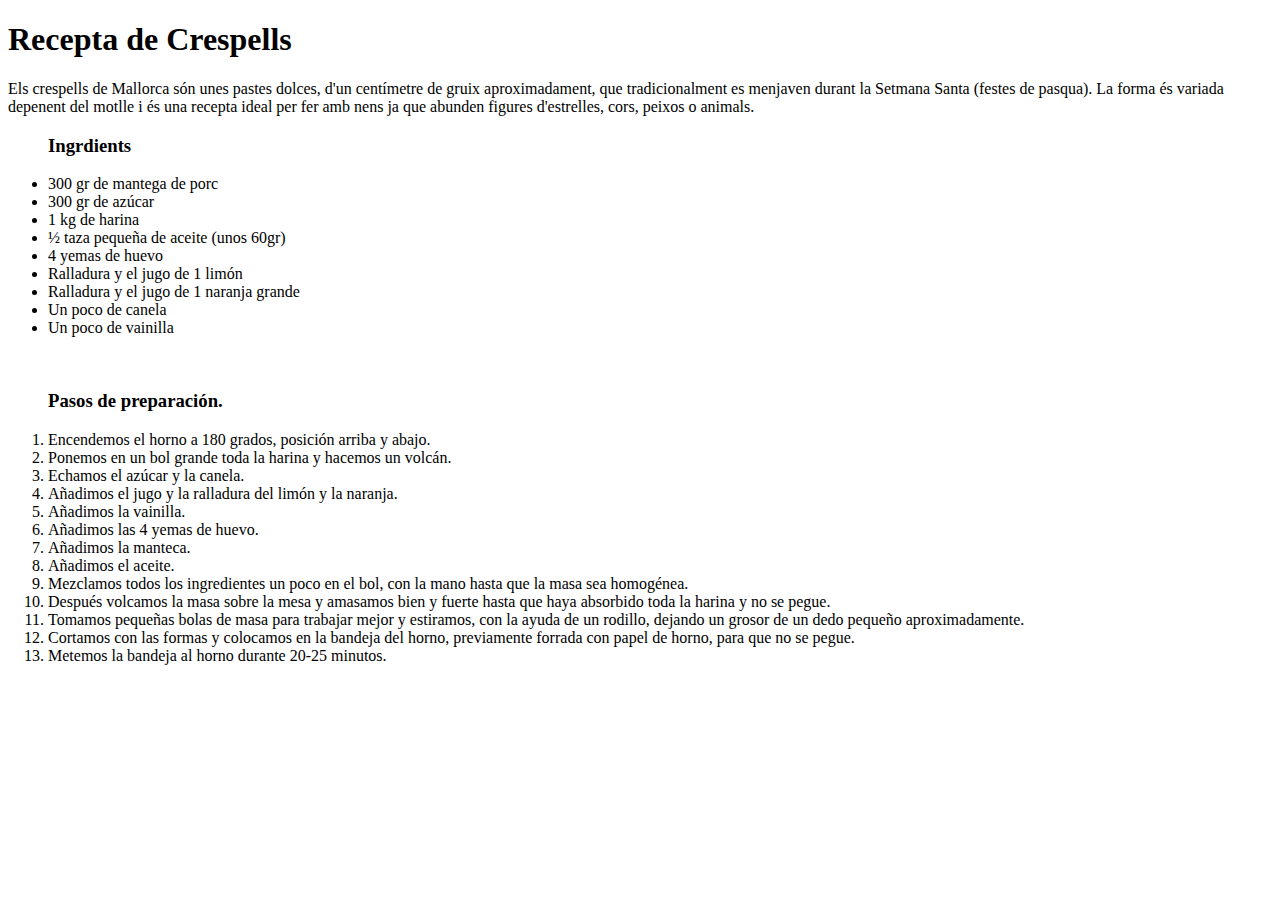
<file: Actividades/Ejercicio1.html>
<!DOCTYPE html>
<html lang="en">
<head>
    <meta charset="UTF-8">
    <meta name="viewport" content="width=device-width, initial-scale=1.0">
    <title>Recepta de Crespells</title>
</head>
<body>
    
    <!-- Título principal de la receta -->
    <h1>Recepta de Crespells</h1>

    <!-- Descripción breve de los crespells y su tradición en Mallorca -->
    <p>Els crespells de Mallorca són unes pastes dolces, d'un centímetre de gruix aproximadament, que tradicionalment es menjaven durant la Setmana  Santa (festes de pasqua).  
    La forma és variada depenent del motlle i és una recepta ideal per fer amb nens ja que abunden figures d'estrelles, cors, peixos o animals. 
    </p>

    <!-- Lista de los ingredientes necesarios para hacer los crespells -->
    <ul>
        <h3>Ingrdients</h3>
        <li>300 gr de mantega de porc</li>
        <li>300 gr de azúcar</li>
        <li>1 kg de harina</li>
        <li>½ taza pequeña de aceite (unos 60gr)</li>
        <li>4 yemas de huevo</li>
        <li>Ralladura y el jugo de 1 limón</li>
        <li>Ralladura y el jugo de 1 naranja grande</li>
        <li>Un poco de canela</li>
        <li>Un poco de vainilla</li>
    </ul>

    <br>

    <!-- Lista ordenada con los pasos para preparar los crespells -->
    <ol>
        <h3>Pasos de preparación.</h3>
        <li>Encendemos el horno a 180 grados, posición arriba y abajo.</li>
        <li>Ponemos en un bol grande toda la harina y hacemos un volcán.</li>
        <li>Echamos el azúcar y la canela.</li>
        <li>Añadimos el jugo y la ralladura del limón y la naranja.</li>
        <li>Añadimos la vainilla.</li>
        <li>Añadimos las 4 yemas de huevo.</li>
        <li>Añadimos la manteca.</li>
        <li>Añadimos el aceite.</li>
        <li>Mezclamos todos los ingredientes un poco en el bol, con la mano hasta que la masa sea homogénea.</li>
        <li>Después volcamos la masa sobre la mesa y amasamos bien y fuerte hasta que haya absorbido toda la harina y no se pegue.</li>
        <li>Tomamos pequeñas bolas de masa para trabajar mejor y estiramos, con la ayuda de un rodillo, dejando un grosor de un dedo pequeño aproximadamente.</li>
        <li>Cortamos con las formas y colocamos en la bandeja del horno, previamente forrada con papel de horno, para que no se pegue.</li>
        <li>Metemos la bandeja al horno durante 20-25 minutos.</li>

    </ol>

</body>
</html>
</file>
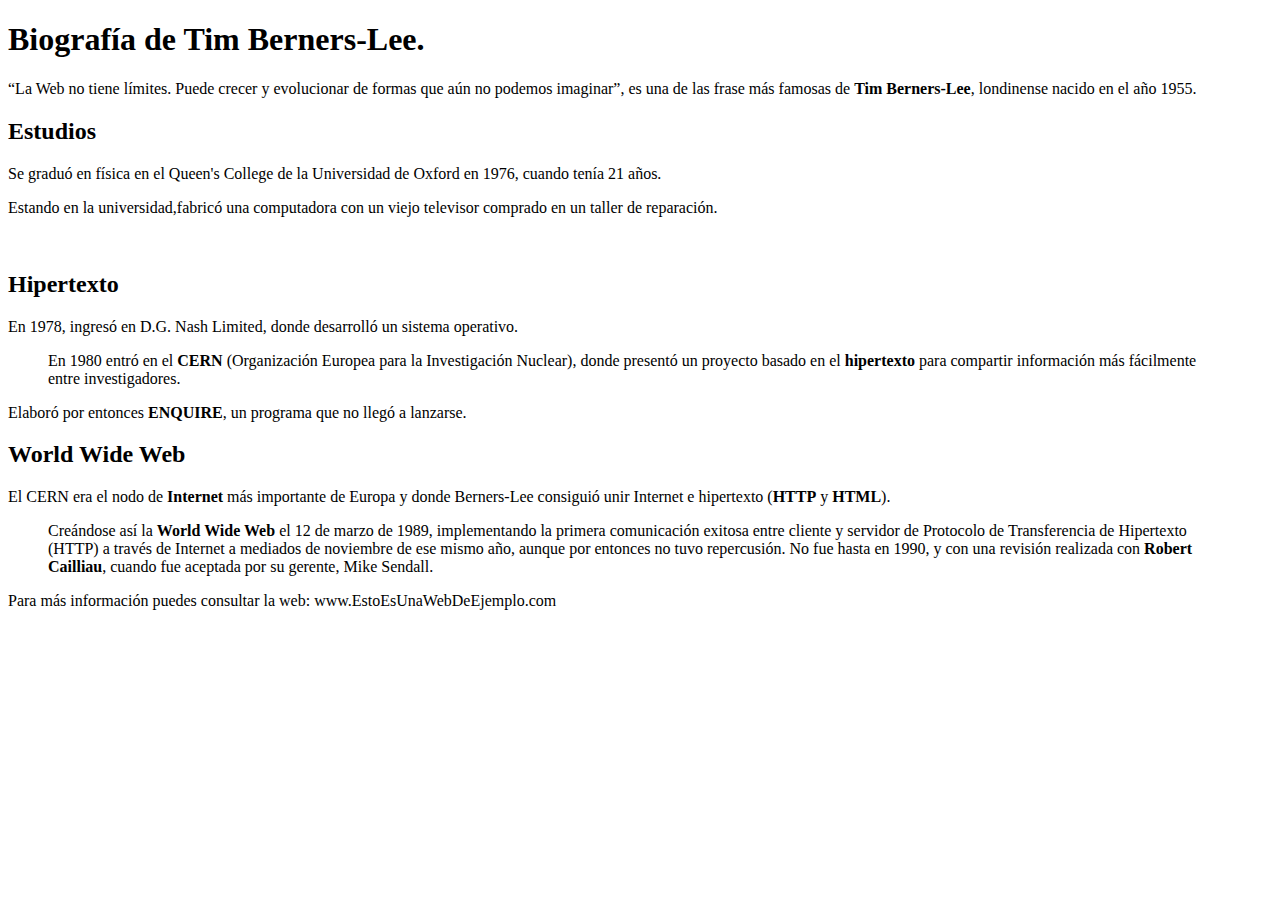
<file: Actividades/Ejercicio2.html>
<!DOCTYPE html>
<html lang="en">
<head>
    <meta charset="UTF-8">
    <meta name="viewport" content="width=device-width, initial-scale=1.0">
    <title>Ejercicio 2 de HTML</title>
</head>
<body>
    
    <!-- Titulo de la pagina -->
    <h1>Biografía de Tim Berners-Lee.</h1>

    <!-- Parrafo con una parte de texto en negrita <b> -->
    <p>“La Web no tiene límites. Puede crecer y evolucionar de formas que aún no podemos imaginar”, es una de las frase más famosas de <b>Tim Berners-Lee</b>, londinense nacido en el año 1955.</p>

    <!-- Subtitulo de la pagina -->
    <h2>Estudios</h2>

    <!-- Parrafo normal -->
    <p>Se graduó en física en el Queen's College de la Universidad de Oxford en 1976, cuando tenía 21 años.</p>

    <p>Estando en la universidad,fabricó una computadora con un viejo televisor comprado en un taller de reparación.</p>

    <br>

    <!-- Subtitulo de la pagina -->
    <h2>Hipertexto</h2>

    <p>En 1978, ingresó en D.G. Nash Limited, donde desarrolló un sistema operativo.</p>

    <!-- Parrafo blockquote con un margen a la izquierda y una parte de texto en negrita  -->
    <blockquote>En 1980 entró en el <b>CERN</b> (Organización Europea para la Investigación Nuclear), donde presentó un proyecto basado en el <b>hipertexto</b> para compartir información más fácilmente entre investigadores.</blockquote>

    <!-- Parrafo con una parte de texto en negrita -->
    <p>Elaboró por entonces <b>ENQUIRE</b>, un programa que no llegó a lanzarse.</p>

    <!-- Subtitulo de la pagina -->
    <h2>World Wide Web</h2>

    <!-- Parrafo con una parte de texto en negrita -->
    <p>El CERN era el nodo de <b>Internet</b> más importante de Europa y
        donde Berners-Lee consiguió unir Internet e hipertexto (<b>HTTP</b> y <b>HTML</b>).
    </p>

    <!-- Parrafo blockquote con un margen a la izquierda y una parte de texto en negrita  -->
    <blockquote>Creándose así la <b>World Wide Web</b> el 12 de marzo de 1989, implementando la primera comunicación exitosa entre cliente y servidor de Protocolo de Transferencia de Hipertexto (HTTP) a través de Internet a mediados de noviembre de ese mismo año, aunque por entonces no tuvo repercusión. No fue hasta en 1990, y con una revisión realizada con <b>Robert Cailliau</b>, cuando fue aceptada por su gerente, Mike Sendall.</blockquote>

    <!-- Creamos un footer para la pagina con un enlace web a otra pagina web -->
    <footer>Para más información puedes consultar la web: <a href="www.EstoEsUnaWebDeEjemplo.com" style="text-decoration: none; color: black;"  >www.EstoEsUnaWebDeEjemplo.com</a></footer>

</body>
</html>
</file>
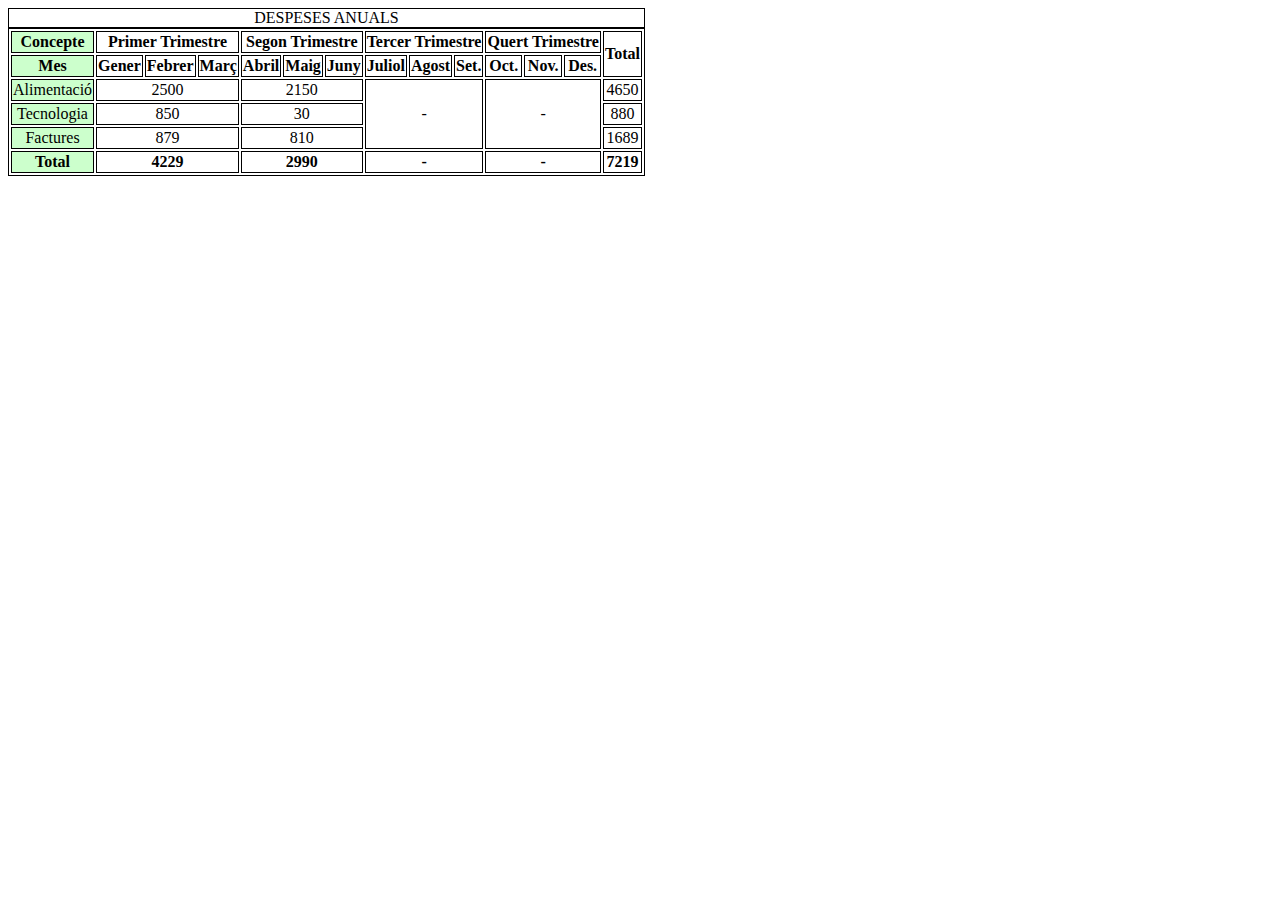
<file: Actividades/Ejercicio4.html>
<!DOCTYPE html>
<html lang="en">
<head>
    <meta charset="UTF-8">
    <meta name="viewport" content="width=device-width, initial-scale=1.0">
    <title>Ejercicio4</title>
    <!-- Creamos unos estilos para la pagina en el head, mas adelante crearemos estos estilos en un fichero externo -->
    <style>
        caption, table, td, th {
        text-align: center;
        vertical-align: middle;
        border: 1px solid black;
        }
    </style>
</head>
<body>
    
    <!-- Creamos una tabla para mostrar los gastos anuales -->
    <table>

        <thead>
            
            <!-- Titulo principal de la tabla que indica de qué trata -->
            <caption>DESPESES ANUALS</caption>

        </thead>

        <tbody>

            <!-- Establecemos el color de fondo para una de las columnas -->
            <col style="background-color: #CCFFCC;">

            <tr>
                <!-- Títulos de las diferentes secciones de la tabla -->
                <th>Concepte</th>
                <th colspan="3">Primer Trimestre</th>
                <th colspan="3">Segon Trimestre</th>
                <th colspan="3">Tercer Trimestre</th>
                <th colspan="3">Quert Trimestre</th>
                <th rowspan="2">Total</th>
            </tr>

            <tr>
                <!-- Títulos de los meses para cada trimestre -->
                <th>Mes</th>
                <th>Gener</th>
                <th>Febrer</th>
                <th>Març</th>
                <th>Abril</th>
                <th>Maig</th>
                <th>Juny</th>
                <th>Juliol</th>
                <th>Agost</th>
                <th>Set.</th>
                <th>Oct.</th>
                <th>Nov.</th>
                <th>Des.</th>
            </tr>
    
            <!-- Fila con los gastos de alimentación durante los tres primeros trimestres -->
            <tr>
                <td>Alimentació</td>
                <td colspan="3">2500</td>
                <td colspan="3">2150</td>
                <td colspan="3" rowspan="3">-</td>
                <td colspan="3" rowspan="3">-</td>
                <td>4650</td>
            </tr>
    
            <!-- Fila con los gastos en tecnología para los diferentes trimestres -->
            <tr>
                <td>Tecnologia</td>
                <td colspan="3">850</td>
                <td colspan="3">30</td>
                <td>880</td>
            </tr>
    
            <!-- Fila con los gastos en facturas para los diferentes trimestres -->
            <tr>
                <td>Factures</td>
                <td colspan="3">879</td>
                <td colspan="3">810</td>
                <td>1689</td>
            </tr>
    
            <!-- Fila con los totales de cada trimestre -->
            <tr>
                <th>Total</th>
                <th colspan="3">4229</th>
                <th colspan="3">2990</th>
                <th colspan="3">-</th>
                <th colspan="3">-</th>
                <th>7219</th>
            </tr>

        </tbody>

    </table>

</body>
</html>
</file>
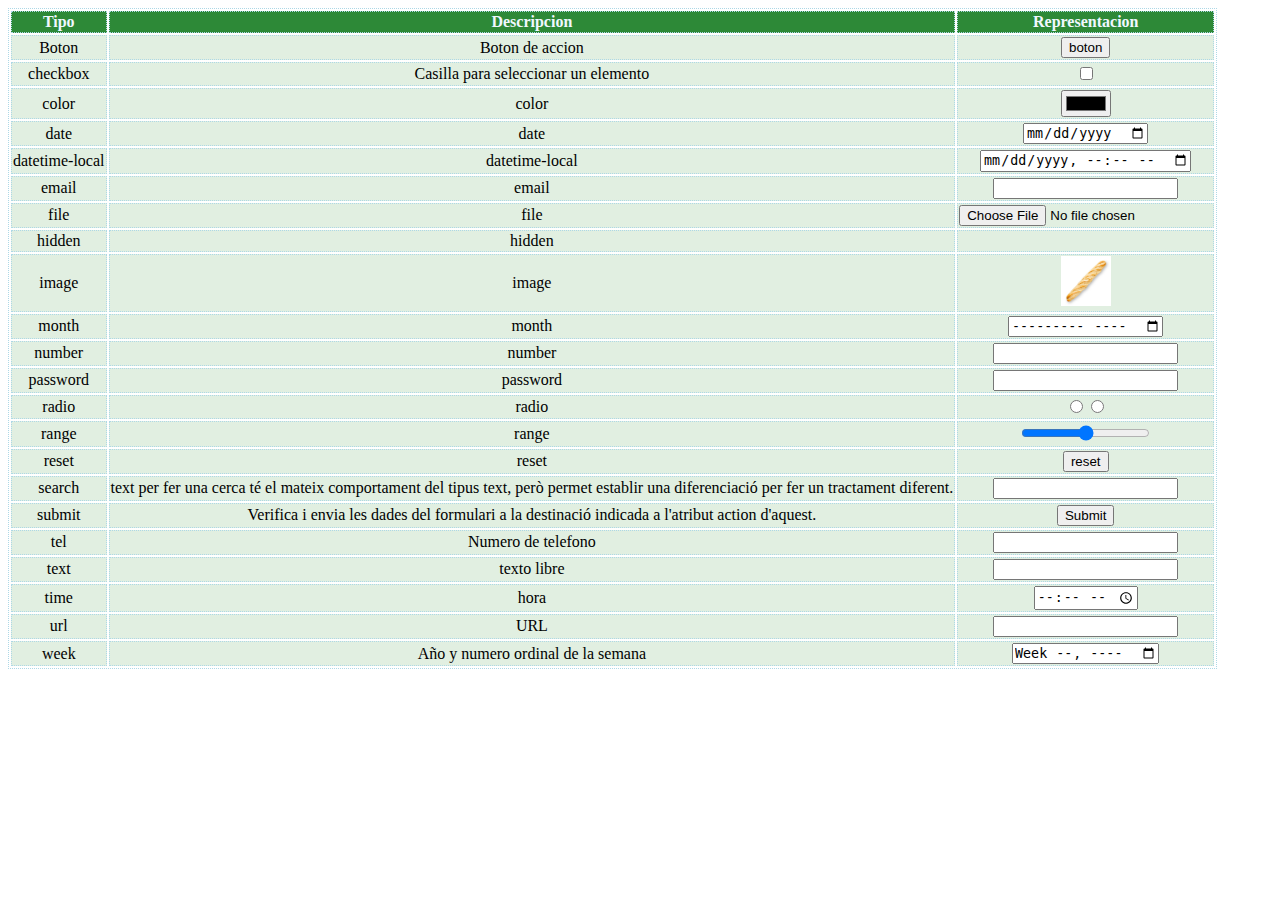
<file: Actividades/Ejercicio6.html>
<!DOCTYPE html>
<html lang="en">
<head>
    <meta charset="UTF-8">
    <meta name="viewport" content="width=device-width, initial-scale=1.0">
    <title>Ejercicio6</title>
    <!-- Creamos unos estilos para la pagina en el head, mas adelante crearemos estos estilos en un fichero externo -->
    <style>
        caption, table, td, th{
            text-align: center;
            vertical-align: middle;
            border: 1px dotted lightblue;
        }
        td{
            background-color: #E1EFE1;
        }
        th{
            background-color: #2D8937;
            color: aliceblue;
        }
    </style>
</head>
<body>
    
    <!-- Creamos una tabla que contiene diferentes tipos de inputs -->
    <table>

        <!-- Fila de cabecera con los títulos de cada columna -->
        <tr>
            <th>Tipo</th>
            <th>Descripcion</th>
            <th>Representacion</th>
        </tr>

        <!-- Fila que contiene un botón de acción -->
        <tr>
            <td>Boton</td>
            <td>Boton de accion</td>
            <!-- Input de tipo botón -->
            <td><input type="button" value="boton"></td>
        </tr>

        <!-- Fila que contiene un checkbox -->
        <tr>
            <td>checkbox</td>
            <td>Casilla para seleccionar un elemento </td>
            <!-- Input de tipo checkbox -->
            <td><input type="checkbox" name="" id=""></td>
        </tr>

        <!-- Fila que contiene un selector de color -->
        <tr>
            <td>color</td>
            <td>color</td>
            <!-- Input de tipo color para seleccionar un color -->
            <td><input type="color" name="color" id="color"></td>
        </tr>

        <!-- Fila que contiene un selector de fecha -->
        <tr>
            <td>date</td>
            <td>date</td>
            <!-- Input de tipo date para seleccionar una fecha -->
            <td><input type="date" name="date" id="date"></td>
        </tr>

        <!-- Fila que contiene un selector de fecha y hora -->
        <tr>
            <td>datetime-local</td>
            <td>datetime-local</td>
            <!-- Input de tipo datetime-local para seleccionar fecha y hora -->
            <td><input type="datetime-local" name="datetime-local" id="datetime-local"></td>
        </tr>

        <!-- Fila que contiene un input para email -->
        <tr>
            <td>email</td>
            <td>email</td>
            <!-- Input de tipo email para ingresar un correo electrónico -->
            <td><input type="email" name="email" id="email"></td>
        </tr>

        <!-- Fila que contiene un input para cargar archivos -->
        <tr>
            <td>file</td>
            <td>file</td>
            <!-- Input de tipo file para cargar archivos -->
            <td><input type="file" name="" id=""></td>
        </tr>

        <!-- Fila que contiene un input oculto -->
        <tr>
            <td>hidden</td>
            <td>hidden</td>
            <!-- Input de tipo hidden, no visible al usuario -->
            <td><input type="hidden"></td>
        </tr>

        <!-- Fila que contiene una imagen como botón -->
        <tr>
            <td>image</td>
            <td>image</td>
            <!-- Input de tipo image, que muestra una imagen como botón -->
            <td><input type="image" src="/Actividad3/Pa/pa.png" alt="" width="50px" height="50px"></td>
        </tr>

        <!-- Fila que contiene un selector de mes -->
        <tr>
            <td>month</td>
            <td>month</td>
            <!-- Input de tipo month para seleccionar un mes -->
            <td><input type="month"></td>
        </tr>

        <!-- Fila que contiene un input para ingresar números -->
        <tr>
            <td>number</td>
            <td>number</td>
            <!-- Input de tipo number para ingresar un número -->
            <td><input type="number"></td>
        </tr>

        <!-- Fila que contiene un input para contraseña -->
        <tr>
            <td>password</td>
            <td>password</td>
            <!-- Input de tipo password para ingresar una contraseña -->
            <td><input type="password" name="password" id="password"></td>
        </tr>

        <!-- Fila que contiene botones de tipo radio -->
        <tr>
            <td>radio</td>
            <td>radio</td>
            <!-- Inputs de tipo radio para seleccionar entre varias opciones -->
            <td><input type="radio" name="radio" id="radio1"><input type="radio" name="radio" id="radio2"></td>
        </tr>

        <!-- Fila que contiene un selector de rango -->
        <tr>
            <td>range</td>
            <td>range</td>
            <!-- Input de tipo range para seleccionar un valor dentro de un rango -->
            <td><input type="range" name="" id=""></td>
        </tr>

        <!-- Fila que contiene un botón de reset -->
        <tr>
            <td>reset</td>
            <td>reset</td>
            <!-- Input de tipo reset para resetear el formulario -->
            <td><input type="reset" value="reset"></td>
        </tr>

        <!-- Fila que contiene un input para realizar búsquedas -->
        <tr>
            <td>search</td>
            <td>text per fer una cerca té el mateix comportament del tipus text, però permet establir una diferenciació per fer un tractament diferent.</td>
            <!-- Input de tipo search para realizar búsquedas -->
            <td><input type="search"></td>
        </tr>

        <!-- Fila que contiene un botón de tipo submit -->
        <tr>
            <td>submit</td>
            <td>Verifica i envia les dades del formulari a la destinació indicada a l'atribut action d'aquest.</td>
            <!-- Input de tipo submit para enviar el formulario -->
            <td><input type="submit" name="Boton submit" id="Boton submit"></td>
        </tr>

        <!-- Fila que contiene un input para teléfono -->
        <tr>
            <td>tel</td>
            <td>Numero de telefono</td>
            <!-- Input de tipo tel para ingresar un número de teléfono -->
            <td><input type="tel"></td>
        </tr>

        <!-- Fila que contiene un input para texto libre -->
        <tr>
            <td>text</td>
            <td>texto libre</td>
            <!-- Input de tipo text para ingresar texto libre -->
            <td><input type="text" name="texto" id="texto"></td>
        </tr>

        <!-- Fila que contiene un input para seleccionar una hora -->
        <tr>
            <td>time</td>
            <td>hora</td>
            <!-- Input de tipo time para seleccionar una hora -->
            <td><input type="time"></td>
        </tr>

        <!-- Fila que contiene un input para ingresar una URL -->
        <tr>
            <td>url</td>
            <td>URL</td>
            <!-- Input de tipo url para ingresar una dirección web -->
            <td><input type="url" name="url" id="url"></td>
        </tr>

        <!-- Fila que contiene un input para seleccionar una semana -->
        <tr>
            <td>week</td>
            <td>Año y numero ordinal de la semana</td>
            <!-- Input de tipo week para seleccionar una semana -->
            <td><input type="week"></td>
        </tr>

    </table>

</body>
</html>
</file>
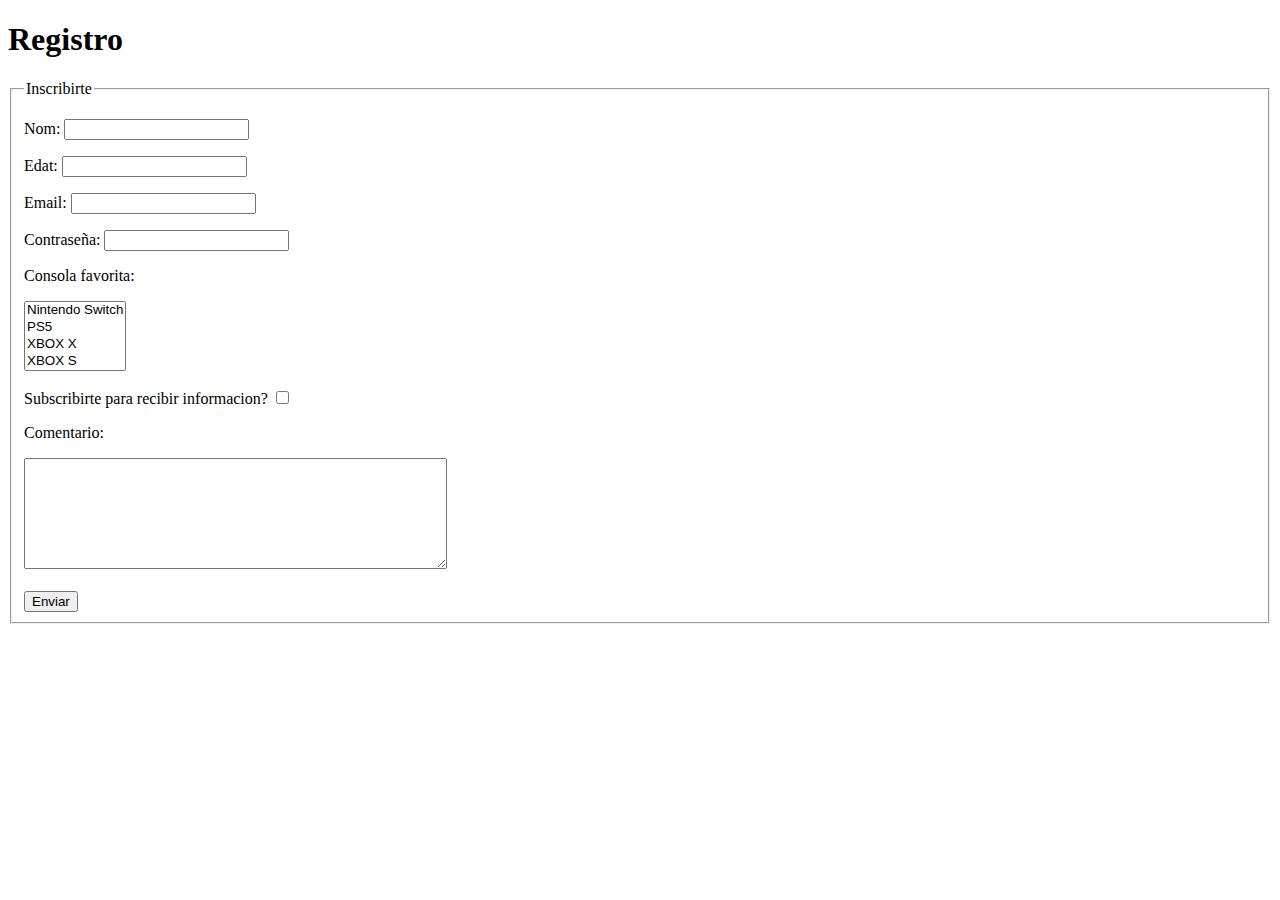
<file: Actividades/Ejercicio7.html>
<!DOCTYPE html>
<html lang="en">
<head>
    <meta charset="UTF-8">
    <meta name="viewport" content="width=device-width, initial-scale=1.0">
    <title>Document</title>
</head>
<body>

    <!-- Título principal de la página -->
    <h1>Registro</h1>

    <!-- Formulario para el registro de usuario -->
    <form action="post">

        <!-- Usamos fieldset para agrupar los elementos del formulario -->
        <fieldset>

            <!-- Leyenda para describir la sección del formulario -->
            <legend>Inscribirte</legend>
    
            <!-- Campo de texto para el nombre del usuario -->
            <p>Nom: <input type="text" name="name" id="name" required></p>
    
            <!-- Campo de número para la edad, con un mínimo de 18 años -->
            <p>Edat: <input type="number" name="age" id="age" min="18" required></p>
    
            <!-- Campo de correo electrónico, con validación para ingresar un formato correcto -->
            <p>Email: <input type="email" name="email" id="email" required></p>
    
            <!-- Campo de contraseña, con longitud mínima y máxima especificada -->
            <p>Contraseña: <input type="password" name="password" id="password" maxlength="12" minlength="6" required></p>
            
            <!-- Selección de consola favorita con múltiples opciones seleccionables -->
            <p>Consola favorita: </p>
            <select name="favorteConsol" id="favorteConsol" multiple="6">
                <!-- Opciones para seleccionar consola favorita -->
                <option value="Nintendo">Nintendo Switch</option>
                <option value="PS5">PS5</option>
                <option value="XBOXX">XBOX X</option>
                <option value="XBOXS">XBOX S</option>
                <option value="steamDeck">Steam Deck</option>
                <option value="Altres">Altres</option>
            </select>
    
            <!-- Checkbox para la opción de suscripción al boletín -->
            <p>Subscribirte para recibir informacion? <input type="checkbox" name="subs" id="subs"></p>
    
            <!-- Área de texto para que el usuario pueda dejar un comentario -->
            <p>Comentario:</p>
            <textarea name="comments" id="comments" cols="50" rows="7"></textarea>
    
            <br>
            <br>
    
            <!-- Botón para enviar el formulario -->
            <button type="submit">Enviar</button>
    
        </fieldset>

    </form>
    
</body>
</html>
</file>
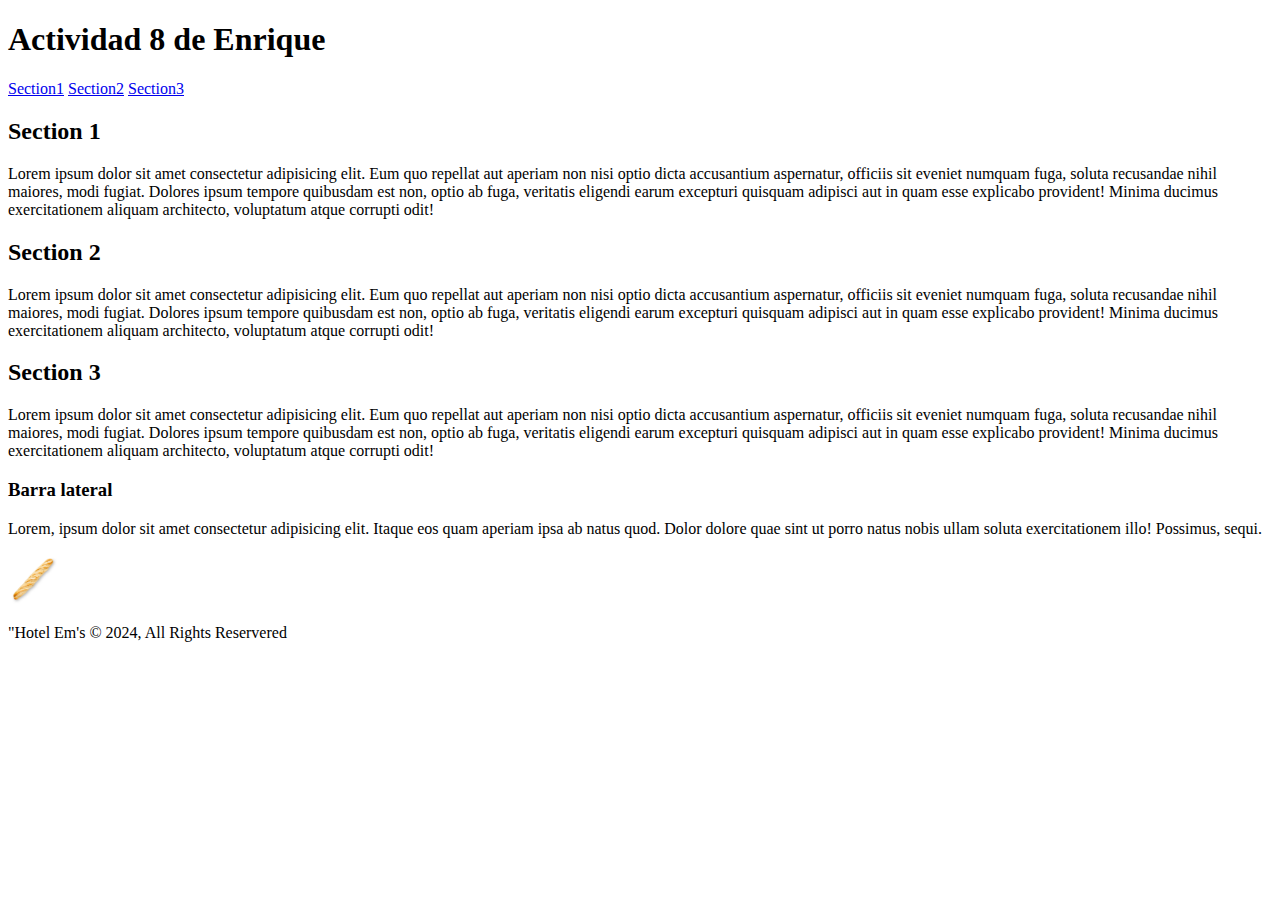
<file: Actividades/Ejercicio8.html>
<!DOCTYPE html>
<html lang="en">
<head>
    <meta charset="UTF-8">
    <meta name="viewport" content="width=device-width, initial-scale=1.0">
    <title>Document</title>
</head>
<body>
    
    <!-- Encabezado de la página -->
    <header>
        <!-- Título principal -->
        <h1>Actividad 8 de Enrique</h1>

        <!-- Barra de navegación -->
        <nav>
            <!-- Enlaces a las secciones dentro de la misma página -->
            <a href="#section1">Section1</a>
            <a href="#section2">Section2</a>
            <a href="#section3">Section3</a>
        </nav>
    </header>

    <!-- Contenido principal de la página -->
    <main>

        <!-- Sección 1 del contenido -->
        <section id="section1">
            <h2>Section 1</h2>
            <!-- Texto de muestra con contenido repetido para efectos de diseño -->
            <p>Lorem ipsum dolor sit amet consectetur adipisicing elit. Eum quo repellat aut aperiam non nisi optio dicta accusantium aspernatur, officiis sit eveniet numquam fuga, soluta recusandae nihil maiores, modi fugiat.
            Dolores ipsum tempore quibusdam est non, optio ab fuga, veritatis eligendi earum excepturi quisquam adipisci aut in quam esse explicabo provident! Minima ducimus exercitationem aliquam architecto, voluptatum atque corrupti odit!
            <!-- Contenido repetido truncado por claridad -->
            </p>
        </section>
    
        <!-- Sección 2 del contenido -->
        <section id="section2">
            <h2>Section 2</h2>
            <!-- Texto similar al de la primera sección -->
            <p>Lorem ipsum dolor sit amet consectetur adipisicing elit. Eum quo repellat aut aperiam non nisi optio dicta accusantium aspernatur, officiis sit eveniet numquam fuga, soluta recusandae nihil maiores, modi fugiat.
            Dolores ipsum tempore quibusdam est non, optio ab fuga, veritatis eligendi earum excepturi quisquam adipisci aut in quam esse explicabo provident! Minima ducimus exercitationem aliquam architecto, voluptatum atque corrupti odit!
            <!-- Contenido repetido truncado por claridad -->
            </p>
        </section>
    
        <!-- Sección 3 del contenido -->
        <section id="section3">
            <h2>Section 3</h2>
            <!-- Contenido similar a las secciones anteriores -->
            <p>Lorem ipsum dolor sit amet consectetur adipisicing elit. Eum quo repellat aut aperiam non nisi optio dicta accusantium aspernatur, officiis sit eveniet numquam fuga, soluta recusandae nihil maiores, modi fugiat.
            Dolores ipsum tempore quibusdam est non, optio ab fuga, veritatis eligendi earum excepturi quisquam adipisci aut in quam esse explicabo provident! Minima ducimus exercitationem aliquam architecto, voluptatum atque corrupti odit!
            <!-- Contenido repetido truncado por claridad -->
            </p>
        </section>

        <!-- Barra lateral con contenido adicional -->
        <aside>
            <h3>Barra lateral</h3>
            <!-- Descripción breve sobre la barra lateral -->
            <p>Lorem, ipsum dolor sit amet consectetur adipisicing elit. Itaque eos quam aperiam ipsa ab natus quod. Dolor dolore quae sint ut porro natus nobis ullam soluta exercitationem illo! Possimus, sequi.</p>
            <!-- Imagen representativa dentro de la barra lateral -->
            <img src="/Actividad3/Pa/pa.png" alt="" width="50px" height="50px">
        </aside>

    </main>

    <!-- Pie de página con derechos de autor -->
    <footer>
        <!-- Texto de derechos reservados -->
        <p>"Hotel Em's &copy; 2024, All Rights Reservered</p>
    </footer>

</body>
</html>
</file>
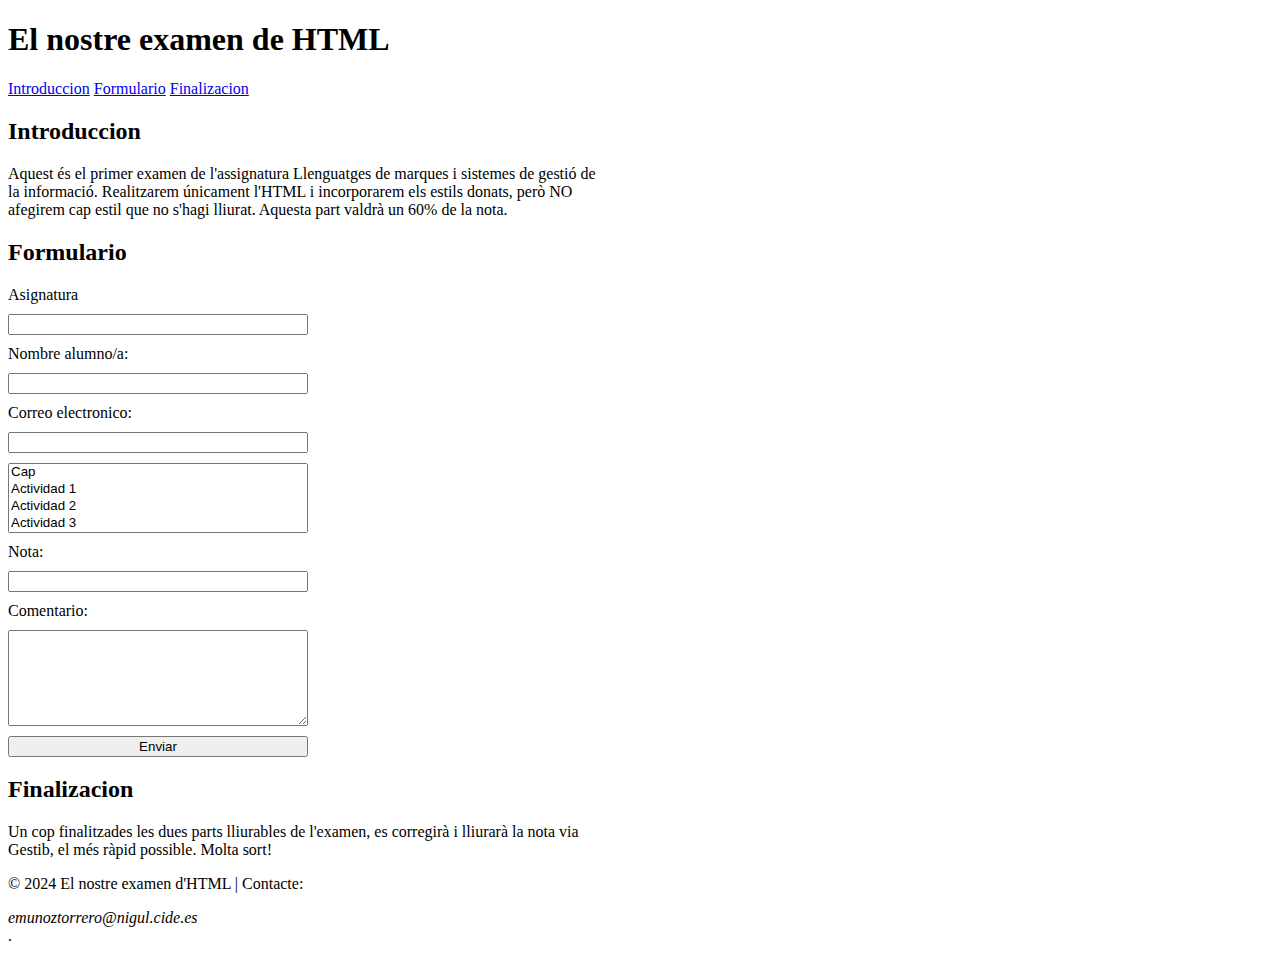
<file: Actividades/Ejercicio9.html>
<!DOCTYPE html>
<html lang="es">
<head>
    <meta charset="UTF-8">
    <meta name="viewport" content="width=ç, initial-scale=1.0">
    <title>Document</title>
    
    <!-- Estilos internos de la página, en un futuro se pueden mover a un archivo CSS externo -->
    <style>
        /* Estilo para el cuerpo de la página */
        body{
        max-width: 600px; /* Establece un ancho máximo para el cuerpo de la página */
        }
        /* Estilo para los formularios */
        form {
        display: flex; /* Utiliza un layout flexible */
        flex-direction: column; /* Los elementos se alinean de manera vertical */
        gap: 10px; /* Espacio entre los elementos del formulario */
        max-width : 300px; /* Establece el ancho máximo del formulario */
        }
    </style>
</head>
<body>
    
    <!-- Título principal de la página -->
    <h1>El nostre examen de HTML</h1>

    <!-- Barra de navegación para saltar entre secciones -->
    <nav>
        <a href="#seccion1">Introduccion</a>
        <a href="#seccion2">Formulario</a>
        <a href="#seccion3">Finalizacion</a>
    </nav>

    <!-- Contenido principal de la página -->
    <main>

        <!-- Sección 1 de contenido -->
        <section id="seccion1">
            <h2>Introduccion</h2>
            <!-- Texto introductorio sobre el examen -->
            <p>Aquest és el primer examen de l'assignatura Llenguatges de marques i sistemes de gestió de la
                informació. Realitzarem únicament l'HTML i incorporarem els estils donats, però NO
                afegirem cap estil que no s'hagi lliurat. Aquesta part valdrà un 60% de la nota.</p>
        </section>

        <!-- Sección 2 del formulario -->
        <section id="seccion2">
            <h2>Formulario</h2>
            <!-- Formulario de inscripción -->
            <form action="">
                <!-- Campo para ingresar el nombre de la asignatura -->
                <label for="Asignatura">Asignatura</label>
                <input type="text" name="Asignatura" id="Asignatura" required>

                <!-- Campo para ingresar el nombre del alumno -->
                <label for="Name">Nombre alumno/a: </label>
                <input type="text" name="Name" id="Name" required>

                <!-- Campo para ingresar el correo electrónico -->
                <label for="email">Correo electronico: </label>
                <input type="email" name="email" id="email" required>

                <!-- Selección de actividades entregadas -->
                <select name="ActivitatsLliurades" id="ActivitatsLliurades" multiple>
                    <option value="0">Cap</option>
                    <option value="1">Actividad 1</option>
                    <option value="2">Actividad 2</option>
                    <option value="3">Actividad 3</option>
                    <option value="4">Actividad 4</option>
                </select>

                <!-- Campo para ingresar la nota del alumno -->
                <label for="nota">Nota: </label>
                <input type="number" name="nota" id="nota" max="10" min="0" required>

                <!-- Campo para ingresar un comentario -->
                <label for="comentario">Comentario: </label>
                <textarea name="comentario" id="comentario" cols="40" rows="6"></textarea>

                <!-- Botón para enviar el formulario -->
                <input type="submit" value="Enviar">
            </form>
        </section>

        <!-- Sección 3 de finalización -->
        <section id="seccion3">
            <h2>Finalizacion</h2>
            <!-- Texto de cierre sobre la corrección del examen -->
            <p>Un cop
                finalitzades les dues parts lliurables de l'examen, es corregirà i lliurarà la nota via
                Gestib, el més ràpid possible. Molta sort!</p>
        </section>

    </main>

    <!-- Pie de página con información de contacto -->
    <footer>
        <p>© 2024 El nostre examen d'HTML | Contacte:<address>emunoztorrero@nigul.cide.es</address>.</p>
    </footer>

</body>
</html>
</file>
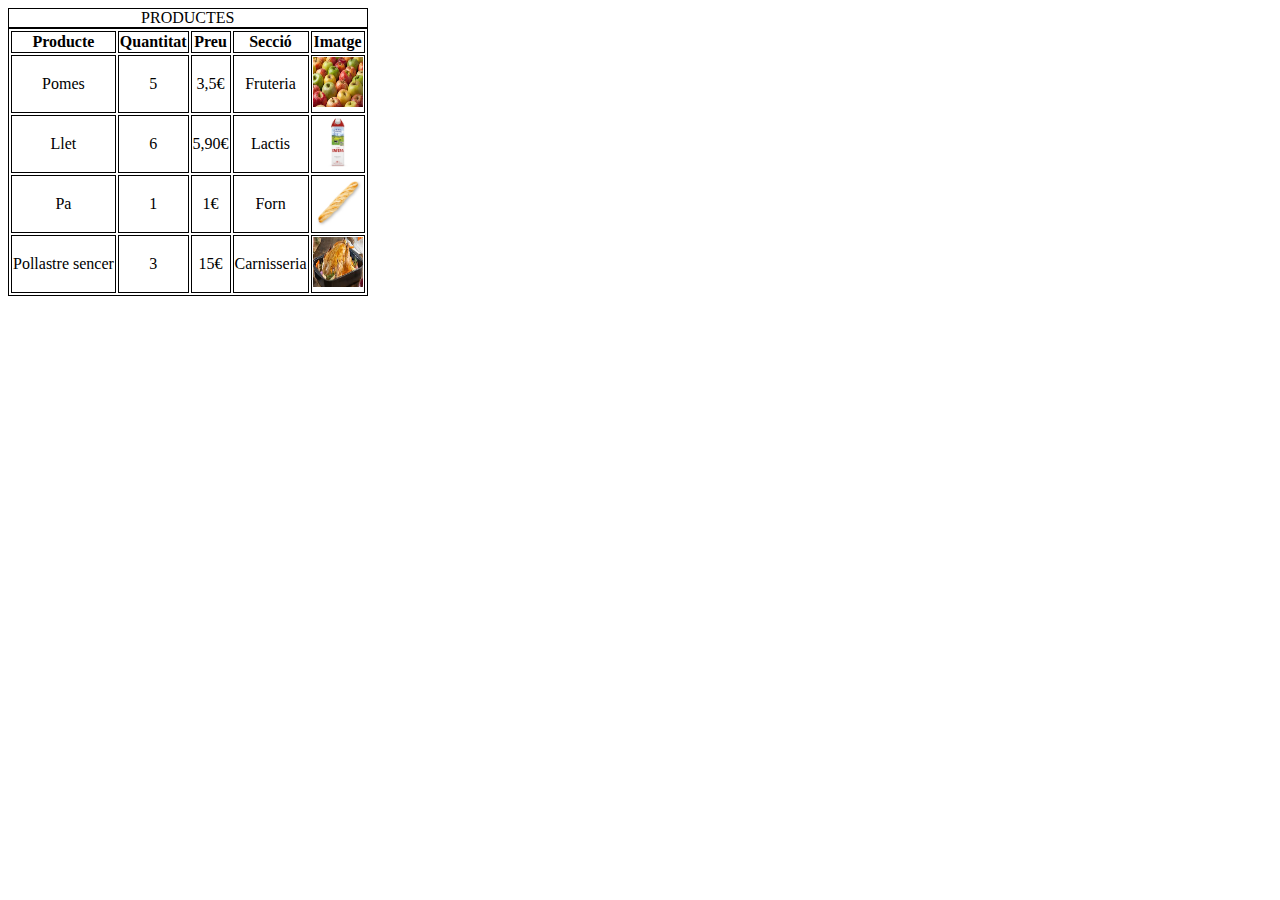
<file: Actividad3/Ejercicio/Ejercicio3.html>
<!DOCTYPE html>
<html lang="en">
<head>
    <meta charset="UTF-8">
    <meta name="viewport" content="width=device-width, initial-scale=1.0">
    <title>Document</title>
    <!-- Creamos unos estilos para la pagina en el head, mas adelante crearemos estos estilos en un fichero externo -->
    <style>
        caption, table, td, th {
        text-align: center;
        vertical-align: middle;
        border: 1px solid black;
        }
        </style>
</head>
<body>
    <!-- Creamos una tabla -->
    <table>
        <!-- Creamos un titulo mas grande para la tabla -->
        <caption>PRODUCTES</caption>
        <!-- Creamos un thead donde estaran los titulos de los apartados que vamos a crear en el tbody  -->
        <thead>
            
            <tr>
                <!-- Creamos las secciones  -->
                 <!-- Y como podemos observar son th ya que son table head titulos de tabla -->
                <th>Producte</th>
                <th>Quantitat</th>
                <th>Preu</th>
                <th>Secció</th>
                <th>Imatge</th>
                
            </tr>

        </thead>

        <!-- Creamos el tbody donde estara toda la informacion  -->
        <tbody>
            <!-- En el primero creamos la seccion de la manzana -->
            <tr>
                <!-- Y aqui podemos observar que son table description -->
                <td>Pomes</td>
                <td>5</td>
                <td>3,5€</td>
                <td>Fruteria</td>
                <!-- Imagen del producto: Manzana -->
                <td><img src="../Pomes/pomes.png" alt="Manzana" height="50px" width="50px"></td>
            </tr>
            <!-- En el segundo creamos la seccion de la leche -->
            <tr>
                <td>Llet</td>
                <td>6</td>
                <td>5,90€</td>
                <td>Lactis</td>
                <!-- Imagen del producto: Leche -->
                <td><img src="../LLet/llet.png" alt="Llet" height="50px" width="50px"></td>
            </tr>
            <!-- En el tercero creamos la seccion del pan -->
            <tr>
                <td>Pa</td>
                <td>1</td>
                <td>1€</td>
                <td>Forn</td>
                <!-- Imagen del producto: Pan -->
                <td><img src="../Pa/pa.png" alt="Pa" height="50px" width="50px"></td>
            </tr>
            <!-- En el cuarto creamos la seccion del pollo asado -->
            <tr>
                <td>Pollastre sencer</td>
                <td>3</td>
                <td>15€</td>
                <td>Carnisseria</td>
                <!-- Imagen del producto: Pollo asado -->
                <td><img src="../Pollastre/pollastre.png" alt="Pollastre" height="50px" width="50px"></td>
            </tr>

        </tbody>
        
    </table>

</body>
</html>
</file>
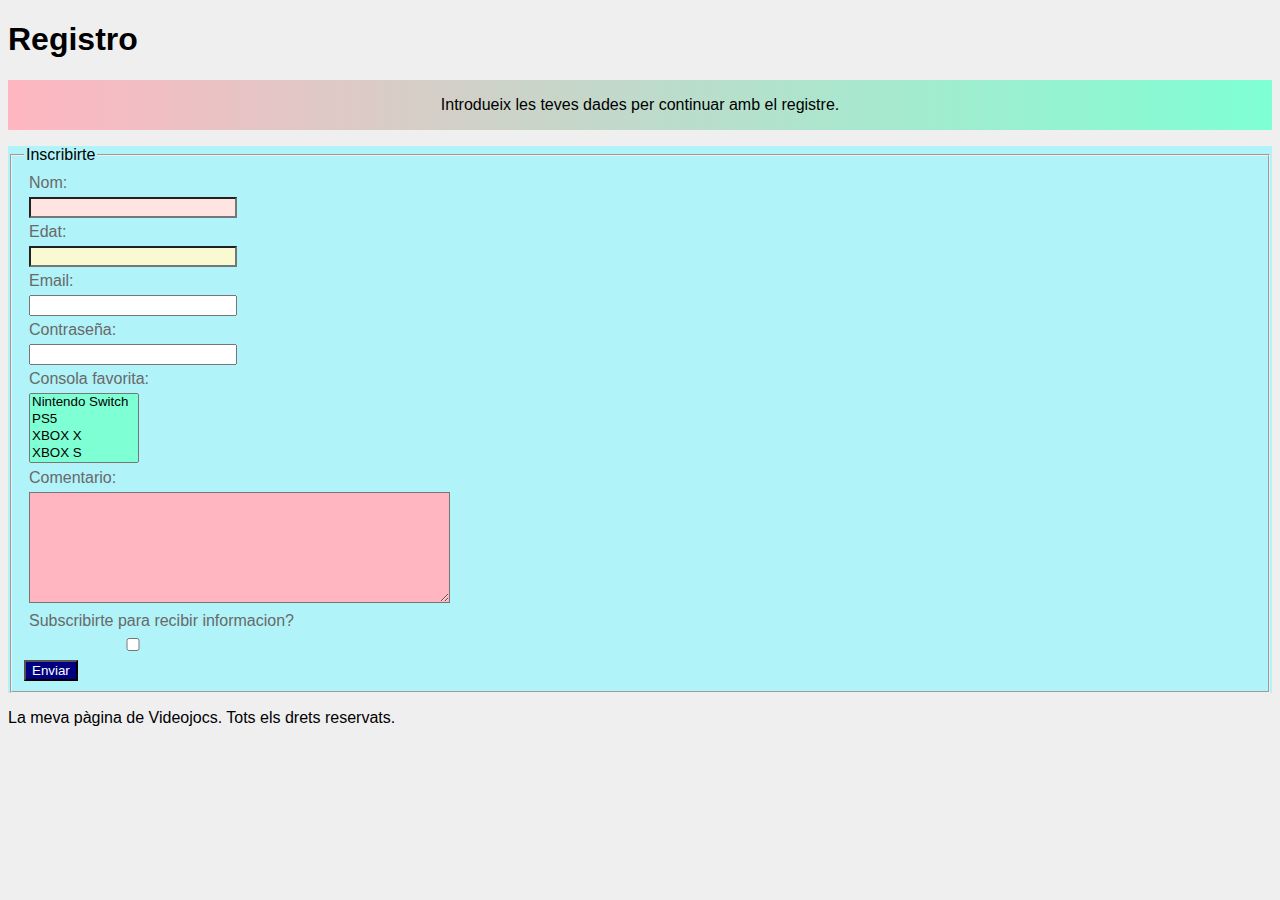
<file: EjerciciosCss/Ejercicio1/Ejercicio1.html>
<!DOCTYPE html>
<html lang="en">
<head>
    <meta charset="UTF-8"> <!-- Especifica que el conjunto de caracteres es UTF-8, que cubre la mayoría de los caracteres de los idiomas modernos -->
    <meta name="viewport" content="Introdueix les teves dades per continuar amb el registre."> <!-- Esto está incorrecto. Debería ser: content="width=device-width, initial-scale=1.0" para asegurar que la página se adapte a los dispositivos móviles -->
    <title>Document</title> <!-- Título de la página que aparecerá en la pestaña del navegador -->
    <link rel="stylesheet" href="Ejercicio1.css"> <!-- Enlace a la hoja de estilos externa para aplicar los estilos CSS a la página -->
</head>
<body>

    <header>
        <!-- Sección de encabezado donde se muestra el título y una pequeña descripción -->
        <h1>Registro</h1> <!-- Título principal de la página -->
        <p>Introdueix les teves dades per continuar amb el registre.</p> <!-- Descripción debajo del título -->
    </header>

    <main>
        <!-- Sección principal de la página donde se encuentra el formulario de registro -->

        <form action="post"> <!-- El formulario de envío, pero el atributo 'action' no está especificado correctamente. 'post' debería ser una URL o 'method="post"' para enviar datos -->
            
            <fieldset> <!-- Agrupa los elementos dentro del formulario -->
                <legend>Inscribirte</legend> <!-- Título de la sección dentro del formulario -->
                
                <!-- Primer campo del formulario: Nombre -->
                <div>
                    <label>Nom:</label> <!-- Etiqueta que describe el campo -->
                    <input type="text" name="name" id="name" required> <!-- Campo de texto para ingresar el nombre, obligatorio -->
                </div>

                <!-- Segundo campo del formulario: Edad -->
                <div>
                    <label>Edat:</label> <!-- Etiqueta para el campo de edad -->
                    <input type="number" name="age" id="age" min="18" required> <!-- Campo para ingresar la edad, con un valor mínimo de 18 años -->
                </div>

                <!-- Tercer campo del formulario: Correo electrónico -->
                <div>
                    <label>Email:</label> <!-- Etiqueta para el campo de correo -->
                    <input type="email" name="email" id="email" required> <!-- Campo para ingresar un correo electrónico -->
                </div>

                <!-- Cuarto campo del formulario: Contraseña -->
                <div>
                    <label>Contraseña:</label> <!-- Etiqueta para el campo de contraseña -->
                    <input type="password" name="password" id="password" maxlength="12" minlength="6" required> <!-- Campo de contraseña, con límite de caracteres entre 6 y 12 -->
                </div>

                <!-- Quinto campo del formulario: Consola favorita -->
                <div>
                    <label>Consola favorita: </label> <!-- Etiqueta para seleccionar la consola favorita -->
                    <select name="favorteConsol" id="favorteConsol" multiple="6" required> <!-- Lista desplegable para seleccionar múltiples consolas -->
                        <option value="Nintendo">Nintendo Switch</option>
                        <option value="PS5">PS5</option>
                        <option value="XBOXX">XBOX X</option>
                        <option value="XBOXS">XBOX S</option>
                        <option value="steamDeck">Steam Deck</option>
                        <option value="Altres">Altres</option>
                    </select>
                </div>

                <!-- Sexto campo del formulario: Comentarios -->
                <div>
                    <label>Comentario:</label> <!-- Etiqueta para el campo de comentario -->
                    <textarea name="comments" id="comments" cols="50" rows="7"></textarea> <!-- Campo de texto para ingresar un comentario, con tamaño de 50 columnas y 7 filas -->
                </div>

                <!-- Séptimo campo del formulario: Checkbox para suscripción -->
                <div>
                    <label>Subscribirte para recibir informacion?</label> <!-- Etiqueta para el campo de suscripción -->
                    <input type="checkbox" name="subs" id="subs"> <!-- Checkbox para seleccionar si se desea recibir información -->
                </div>

                <!-- Botón de envío del formulario -->
                <button type="submit">Enviar</button>
            </fieldset>
        </form>

    </main>

    <footer>
        <!-- Sección de pie de página con información adicional -->
        <p>La meva pàgina de Videojocs. Tots els drets reservats.</p> <!-- Texto de derechos reservados -->
    </footer>

</body>
</html>
</file>
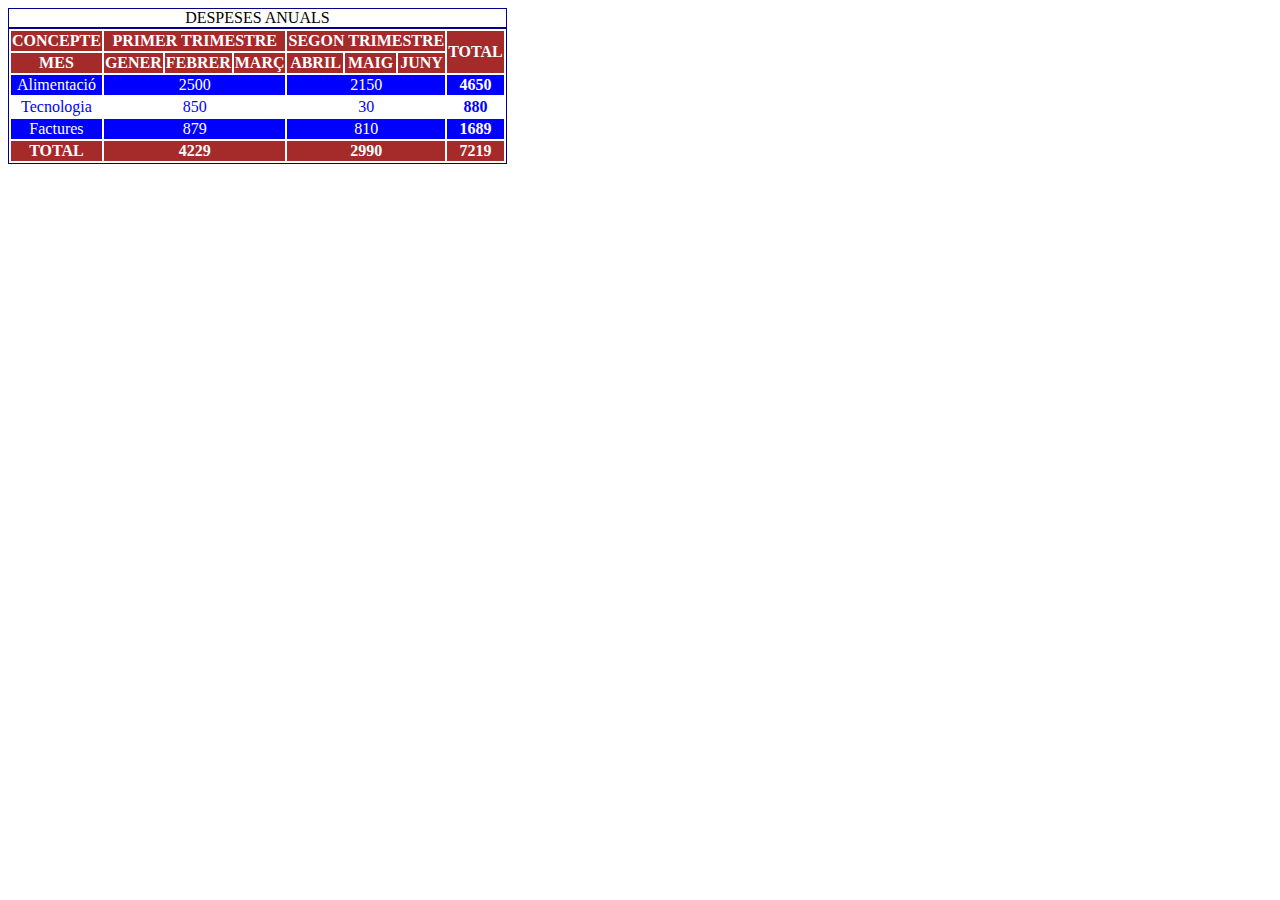
<file: EjerciciosCss/Ejercicio2/Ejercicio2.html>
<!DOCTYPE html>
<html lang="en">

<head>
    <meta charset="UTF-8">
    <meta name="viewport" content="width=device-width, initial-scale=1.0">
    <title>Document</title>
    <link rel="stylesheet" href="../Ejercicio2/Ejercicio2.css">
</head>

<body>
    <table>
        <caption>DESPESES ANUALS</caption>
        <!-- Encabezado de la tabla -->
        <thead>
            <!-- Filas de títulos -->
            <tr>
                <th>Concepte</th>
                <th colspan="3">Primer Trimestre</th>
                <th colspan="3">Segon Trimestre</th>
                <th rowspan="2">Total</th>
            </tr>
            <tr>
                <th>Mes</th>
                <th>Gener</th>
                <th>Febrer</th>
                <th>Març</th>
                <th>Abril</th>
                <th>Maig</th>
                <th>Juny</th>
            </tr>
        </thead>
        <!-- Cuerpo de la tabla con datos -->
        <tbody>
            <tr class="impar">
                <td>Alimentació</td>
                <td colspan="3">2500</td>
                <td colspan="3">2150</td>
                <td class="negrita">4650</td>
            </tr>
            <tr class="par">
                <td>Tecnologia</td>
                <td colspan="3">850</td>
                <td colspan="3">30</td>
                <td class="negrita">880</td>
            </tr>
            <tr class="impar">
                <td>Factures</td>
                <td colspan="3">879</td>
                <td colspan="3">810</td>
                <td class="negrita">1689</td>
            </tr>
        </tbody>
        <!-- Pie de la tabla con los totales -->
        <tfoot>
            <tr>
                <th>Total</th>
                <th colspan="3">4229</th>
                <th colspan="3">2990</th>
                <th>7219</th>
            </tr>
        </tfoot>
    </table>
</body>


</html>
</file>
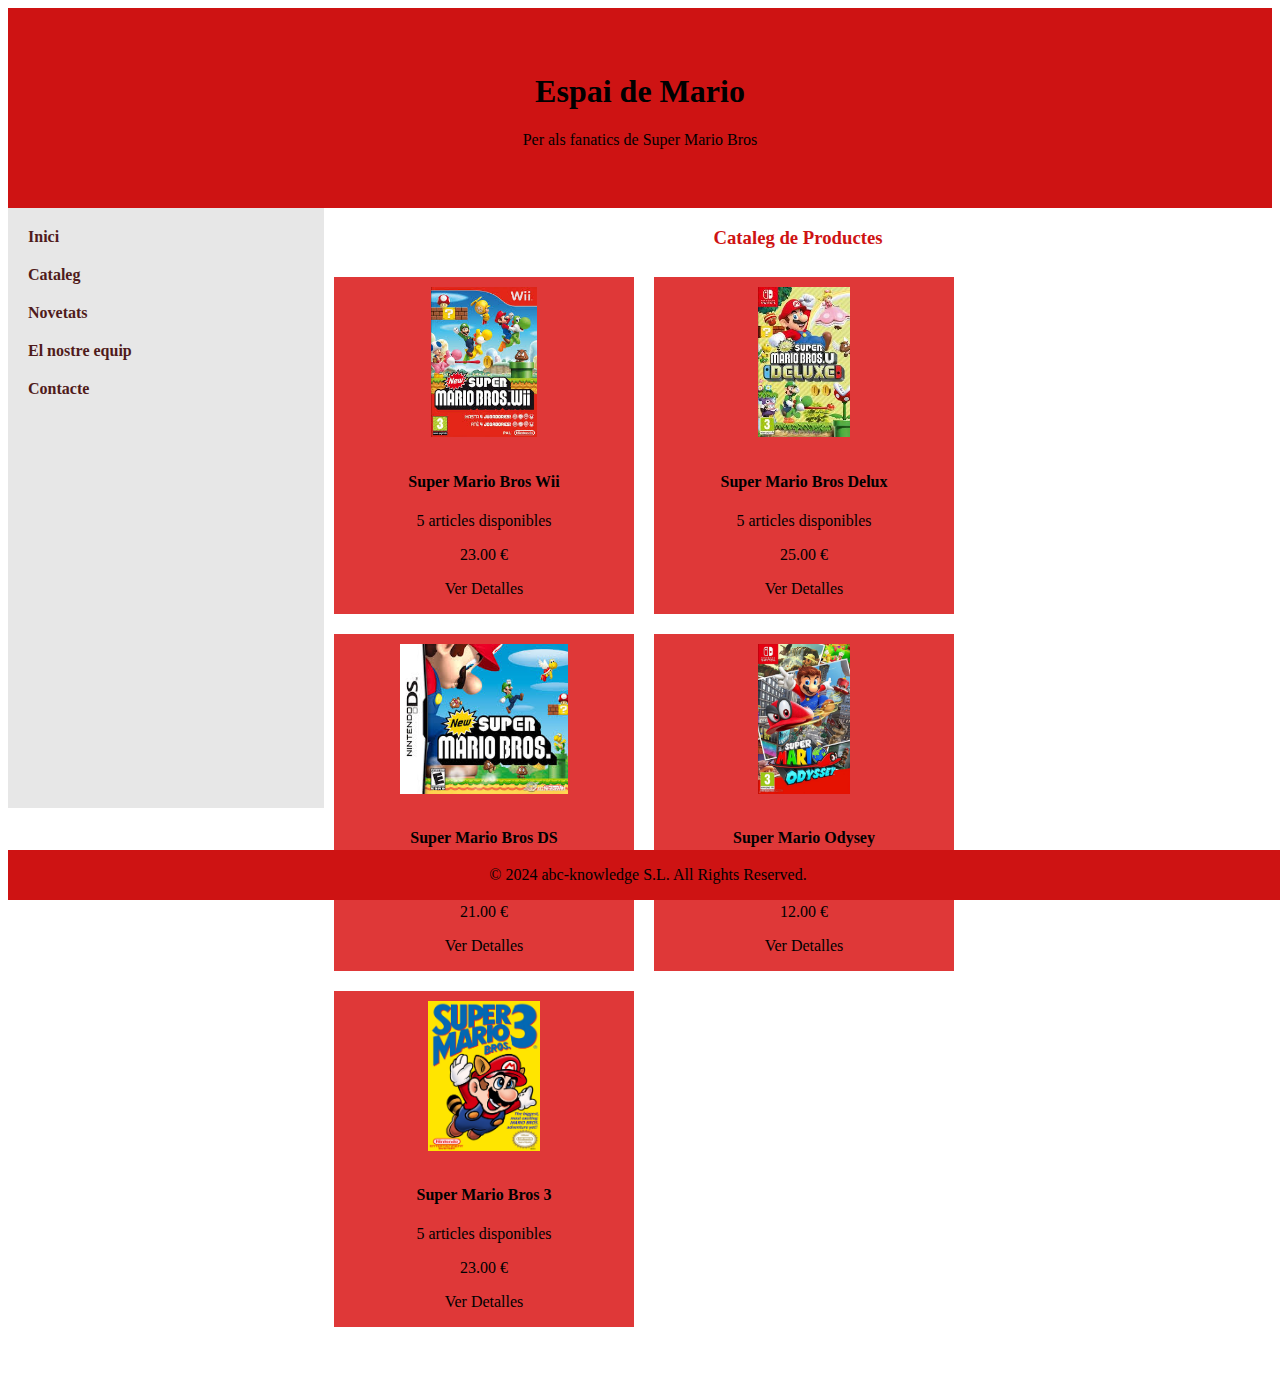
<file: EjerciciosCss/Ejercicio5/Cataleg.html>
<!DOCTYPE html>
<html lang="en">
<head>
    <meta charset="UTF-8">
    <meta name="viewport" content="width=device-width, initial-scale=1.0">
    <title>Llibreria Son Rapinya</title>
    <link rel="stylesheet" href="../Ejercicio5/Ejerciico5.css">
</head>
<body>
    <header>
        <h1>Espai de Mario</h1>
        <p>Per als fanatics de Super Mario Bros</p>
    </header>

    <main>
        <h3>Cataleg de Productes</h3>
        <div>
            <img src="../Ejercicio5/Imagenes/ImagenVd1.jpg" alt="">
                <h4>Super Mario Bros Wii</h4>
                <p>5 articles disponibles</p>
                <p>23.00 €</p>
                <p>Ver Detalles</p>
        </div>

        <div>
            <img src="../Ejercicio5/Imagenes/ImagenVj2.jpg" alt="">
                <h4>Super Mario Bros Delux</h4>
                <p>5 articles disponibles</p>
                <p>25.00 €</p>
                <p>Ver Detalles</p>
        </div>

        <div>
            <img src="../Ejercicio5/Imagenes/ImgenVD3.jpg" alt="">
                <h4>Super Mario Bros DS</h4>
                <p>5 articles disponibles</p>
                <p>21.00 €</p>
                <p>Ver Detalles</p>
        </div>

        <div>
            <img src="../Ejercicio5/Imagenes/Imagenvd4.jpg" alt="">
                <h4>Super Mario Odysey</h4>
                <p>5 articles disponibles</p>
                <p>12.00 €</p>
                <p>Ver Detalles</p>
        </div>

        <div>
            <img src="../Ejercicio5/Imagenes/Imagenvd5.jpg" alt="">
                <h4>Super Mario Bros 3</h4>
                <p>5 articles disponibles</p>
                <p>23.00 €</p>
                <p>Ver Detalles</p>
        </div>
        
    </main>

    <aside>
        <nav>
            <a href="../Ejercicio5/Inici.html">Inici</a>
            <a href="../Ejercicio5/Cataleg.html">Cataleg</a>
            <a href="../Ejercicio5/Novetats.html">Novetats</a>
            <a href="../Ejercicio5/NostreEquip.html">El nostre equip</a>
            <a href="../Ejercicio5/Contacte.html">Contacte</a>
        </nav>
    </aside>

    <footer>
            <p>© 2024 abc-knowledge S.L. All Rights Reserved.</p>
    </footer>
</body>
</html>
</file>
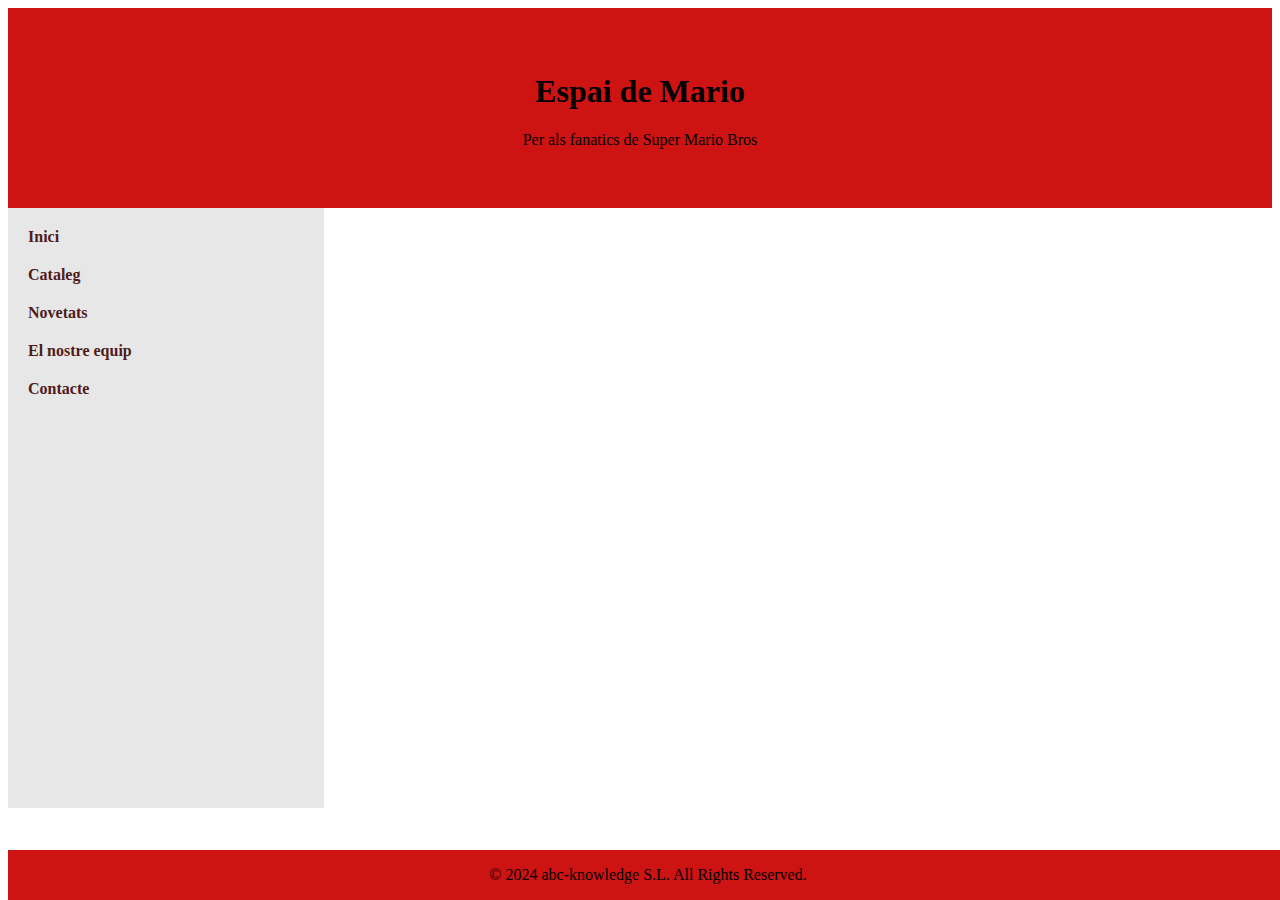
<file: EjerciciosCss/Ejercicio5/Contacte.html>
<!DOCTYPE html>
<html lang="en">
<head>
    <meta charset="UTF-8">
    <meta name="viewport" content="width=device-width, initial-scale=1.0">
    <title>Llibreria Son Rapinya</title>
    <link rel="stylesheet" href="../Ejercicio5/Ejerciico5.css">
</head>
<body>
    <header>
        <h1>Espai de Mario</h1>
        <p>Per als fanatics de Super Mario Bros</p>
    </header>

    <main>
    </main>

    <aside>
        <nav>
            <a href="../Ejercicio5/Inici.html">Inici</a>
            <a href="../Ejercicio5/Cataleg.html">Cataleg</a>
            <a href="../Ejercicio5/Novetats.html">Novetats</a>
            <a href="../Ejercicio5/NostreEquip.html">El nostre equip</a>
            <a href="../Ejercicio5/Contacte.html">Contacte</a>
        </nav>
    </aside>

    <footer>
            <p>© 2024 abc-knowledge S.L. All Rights Reserved.</p>
    </footer>
</body>
</html>
</file>
<file: EjerciciosCss/Ejercicio1/Ejercicio1.css>
/* Aplica la misma fuente a todos los elementos del documento */
*{
    font-family: Verdana, Geneva, Tahoma, sans-serif; /* Establece una fuente sans-serif por defecto para todo el texto */
}

/* Estilo para el cuerpo de la página */
body{
    background-color: #efeff0; /* Establece un color de fondo gris claro para el cuerpo */
}

/* Estilo para los elementos <label> */
label{
    color: #696969; /* Color gris oscuro para el texto de las etiquetas */
    display: block; /* Asegura que las etiquetas ocupen toda la línea disponible */
    margin-bottom: 5px; /* Añade un pequeño espacio debajo de las etiquetas */
}

/* Estilo para los elementos <input> */
input{
    width: 200px; /* Establece un ancho fijo de 200 píxeles para los campos de entrada */
}

/* Estilo para los elementos <div> */
div{
    margin: 5px; /* Añade un espacio de 5 píxeles alrededor de los divs */
}

/* Estilo para la etiqueta <main> */
main{
    background-color: #b0f3f8; /* Establece un fondo azul claro para la sección principal */
}

/* Estilo para el elemento <textarea> */
textarea{
    background-color: lightpink; /* Establece un fondo color rosa claro para los campos de texto */
}

/* Estilo específico para los párrafos dentro del header */
header p{
    height: 50px; /* Define una altura fija de 50 píxeles para los párrafos dentro del header */
    text-align: center; /* Centra el texto dentro del párrafo */
    align-content: center; /* Alinea el contenido de manera centrada */
    background: linear-gradient(to right, lightpink, aquamarine); /* Aplica un fondo con un degradado de rosa claro a azul aquamarine */
}

/* Estilo para elementos con el atributo [min] */
[min]{
    background-color: lightgoldenrodyellow; /* Aplica un fondo amarillo claro a los elementos con el atributo "min" */
}

/* Estilo para los elementos <select> con el atributo "required" */
select[required]{
    background-color: aquamarine; /* Aplica un fondo color aquamarine a los select con atributo "required" */
    width: 110px; /* Establece un ancho fijo de 110 píxeles para los elementos <select> */
}

/* Estilo para los campos de texto (type="text") */
[type="text"]{
    background-color: mistyrose; /* Aplica un fondo color rosado pálido a los campos de texto */
}

/* Estilo para los botones de tipo "submit" */
[type="submit"]{
    background-color: navy; /* Establece un fondo color azul marino para los botones de envío */
    color: white; /* Establece el color del texto en blanco */
}
</file>
<file: EjerciciosCss/Ejercicio2/Ejercicio2.css>
table, caption {
    border: 1px solid darkblue; /* Aplica un borde de 1px, color azul oscuro a la tabla y al caption */
    align-items: center; /* Aplica a los elementos dentro de la tabla, aunque 'align-items' normalmente se usa en un contenedor con display:flex, lo que puede no tener efecto aquí en una tabla */
    text-align: center; /* Alinea el texto al centro en la tabla y en el caption */
}

thead, tfoot {
    background-color: brown; /* El fondo de las filas de encabezado (thead) y pie de página (tfoot) será marrón */
    color: white; /* El texto dentro de las filas de encabezado y pie será blanco */
    text-transform: uppercase; /* Convierte el texto a mayúsculas */
}

td:last-child {
    font-weight: bold; /* La última celda de cada fila (td:last-child) será en negrita */
}

.par {
    color: blue; /* Establece el color del texto de las filas con la clase 'par' a azul */
    background-color: white; /* Establece el fondo de las filas con la clase 'par' a blanco */
}

.impar {
    color: white; /* Establece el color del texto de las filas con la clase 'impar' a blanco */
    background-color: blue; /* Establece el fondo de las filas con la clase 'impar' a azul */
}

caption::selection {
    color: blueviolet; /* Cambia el color del texto seleccionado dentro del <caption> a 'blueviolet' */
}
</file>
<file: EjerciciosCss/Ejercicio5/Ejerciico5.css>
header{
    width: 100%;
    height: 200px;
    background-color: rgb(206, 19, 19);
    text-align: center;
    align-content: center;
}

main{
    float: right;
    width: 75%;
    min-height: 600px;
    margin-bottom: 50px;
}

main > h3,p{
    margin-left: 30px;
    margin-right: 30px;
}

main > h3{
    color:  rgb(206, 19, 19);
    text-align: center;
}

nav{
    float: left;
    background-color: rgba(197, 197, 197, 0.415);
    width: 25%;
    min-height: 600px;
}

a{
    display: block;
    margin: 20px;
    text-decoration: none;
    font-weight: bolder;
    color: rgb(80, 27, 27);
}

a:hover{
    color: white;
}

main > div{
    background-color:  rgb(223, 56, 56);
    text-align: center;
    align-items: center;
    margin: 10px;
    float: left;
    width: 300px;
}

div > img{
    margin: 10px;
    height: 150px;
}

.contenedor-flex{
    display: inline-flex;
    flex-direction: column;
    align-items: center;
}

.imgPersona{
    border-radius: 50%;
}

footer{
    width: 100%;
    height: 50px;
    background-color:  rgb(206, 19, 19);
    text-align: center;
    align-content: center;
    position: fixed;
    bottom: 0;
    left: 5;
    right: 5;
}
</file>
